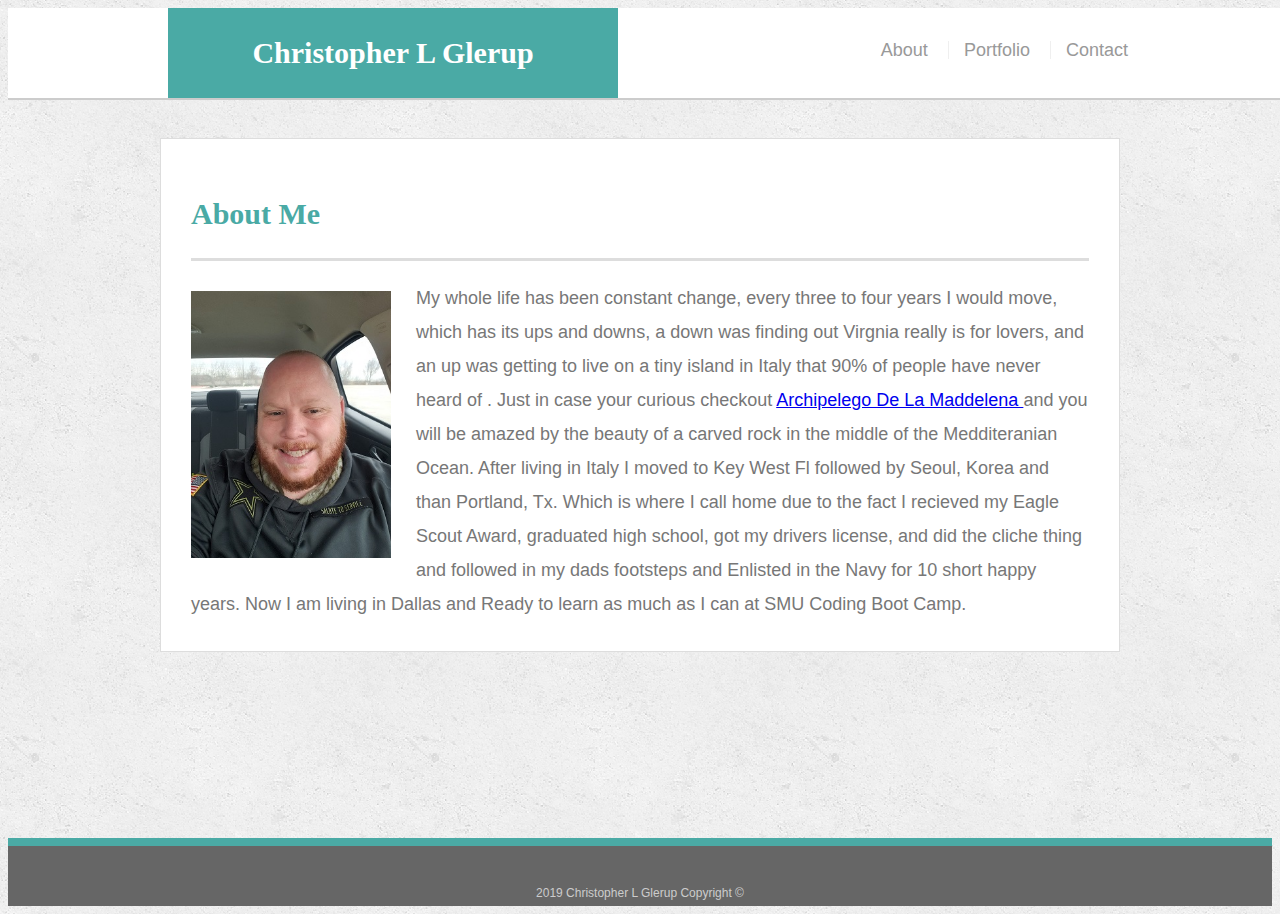
<file: index.html>
<!doctype html>
<html lang="en-us">

<head>
  <meta charset="UTF-8">
  <title>About | Christopher L Glerup</title>
  <link rel="stylesheet" type="text/css" href="assets/css/style.css">
  <meta name="viewport" content="width=device-width, initial-scale=1">
</head>

<body>

  <header id="masthead">
    <div class="container">
      <a href="index.html" id="logo">Christopher L Glerup</a>
      <nav>
        <a href="index.html">About</a>
        <a href="portfolio.html">Portfolio</a>
        <a href="contact.html">Contact</a>
      </nav>
    </div>
  </header>

  <div id="main-container" class="container">
    <section class="main-section">
      <h1>About Me</h1>

      <img src="assets/images/chris.jpg" class="auth-image" alt="Christopher L Glerup">

      <p>My whole life has been constant change, every three to four years I would move, which has its ups and downs, a down was finding out Virgnia really is for lovers, and an up was getting to live on a tiny island in Italy that 90% of people have never heard of .  Just in case your curious checkout <a href="https://www.google.com/search?q=archipelago+de+la+maddalena&tbm=isch&source=univ&sa=X&ved=2ahUKEwjcjojGj-rgAhUDL6wKHedEBo4QsAR6BAgDEAE&cshid=1551758866127258&biw=1536&bih=706">Archipelego De La Maddelena </a>and you will be amazed by the beauty of a carved rock in the middle of the Medditeranian Ocean. After living in Italy I moved to Key West Fl followed by Seoul, Korea and than Portland, Tx. Which is where I call home due to the fact I recieved my Eagle Scout Award,  graduated high school, got my drivers license, and did the cliche thing and followed in my dads footsteps and Enlisted in the Navy for 10 short happy years.  Now I am living in Dallas and Ready to learn as much as I can at SMU Coding Boot Camp.</p>    </section>

  </div>

  <footer>
    <div class="container">
      2019 Christopher L Glerup Copyright &copy; 
    </div>
  </footer>
</body>

</html>
</file>
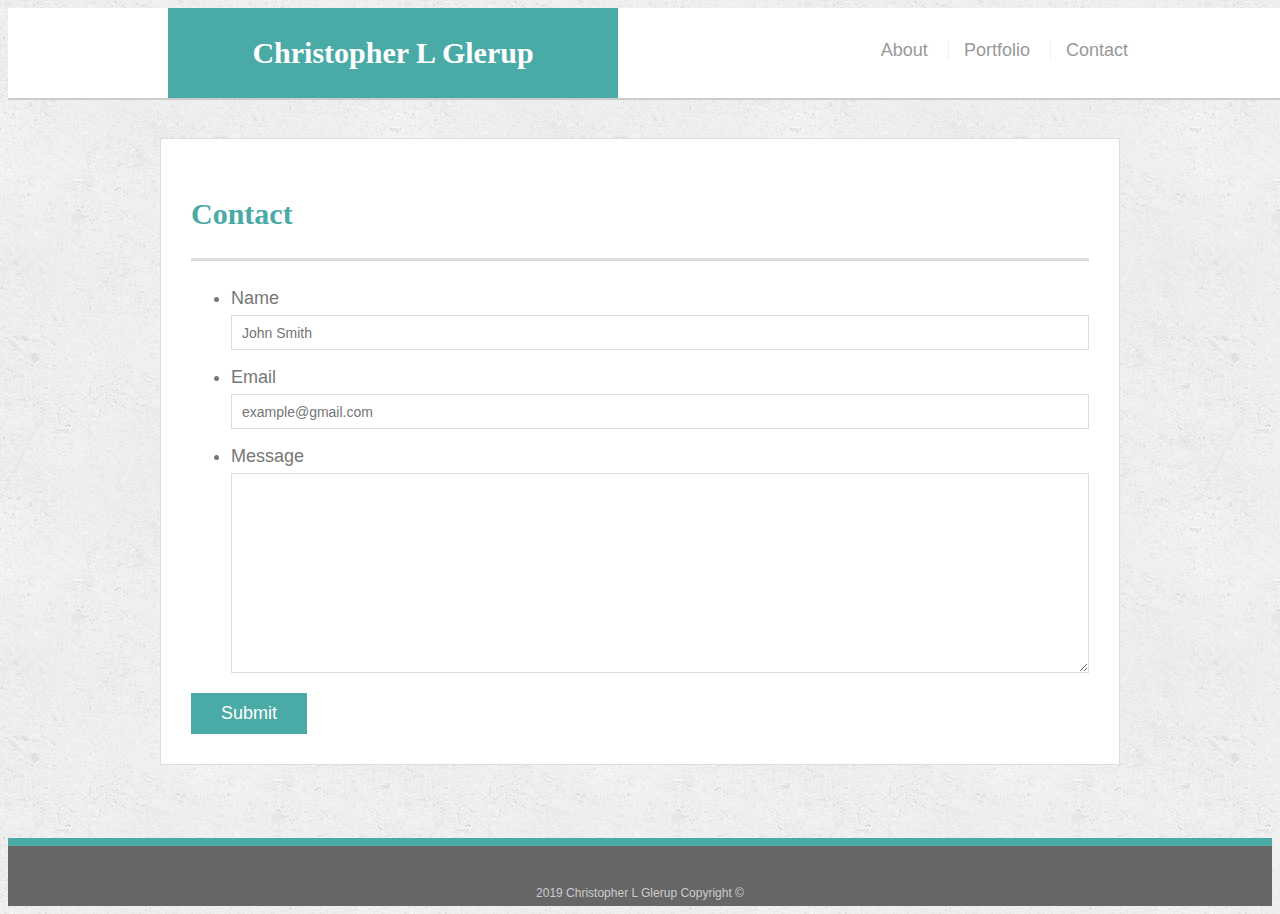
<file: contact.html>
<!doctype html>
<html lang="en-us">

<head>
  <meta charset="UTF-8">
  
  <title>Contact | Christopher L Glerup</title>
  <link rel="stylesheet" type="text/css" href="assets/css/style.css">
  <meta name="viewport" content="width=device-width, initial-scale=1">
</head>

<body>

  <header id="masthead">
    <div class="container">
      <a href="index.html" id="logo">Christopher L Glerup</a>
      <nav>
        <a href="index.html">About</a>
        <a href="portfolio.html">Portfolio</a>
        <a href="contact.html">Contact</a>
      </nav>
    </div>
  </header>

  <div id="main-container" class="container">
    <section class="main-section">
      <h1>Contact</h1>

      <form id="contact-form">
        <ul>
          <li>
            <label for="name">Name</label>
            <input type="text" id="name" name="name" placeholder="John Smith" required="required">
          </li>
          <li>
            <label for="email">Email</label>
            <input type="email" id="email" name="email" placeholder="example@gmail.com" required="required">
          </li>
          <li>
            <label for="message">Message</label>
            <textarea id="message" name="message" required="required"></textarea>
          </li>
        </ul>
        <input type="submit">
      </form>

    </section>

  </div>


  <footer>
    <div class="container">
     2019 Christopher L Glerup Copyright &copy; 
    </div>
  </footer>
</body>

</html>
</file>
<file: assets/css/style.css>
body {
  font-family: Arial, "Helvetica Neue", Helvetica, sans-serif;
  font-size: 18px;
  line-height: 34px;
  color: #777777;
  background: url("../images/concrete_seamless.png");
}

* {
  box-sizing: border-box;
}

/* general */

.container {
  width: 100%;
  max-width: 960px;
  margin: 0 auto;
  clear: both;
}

h1,
h2,
h3,
p {
  margin-bottom: 20px;
}

p:last-child {
  margin-bottom: 0;
}

h1,
h2,
h3 {
  font-family: Georgia, Times, "Times New Roman", serif;
  font-weight: 700;
  color: #4aaaa5;
}

h1 {
  padding-bottom: 20px;
  font-size: 30px;
  line-height: 49px;
  border-bottom: 3px solid #dddddd;
}

h2,
h3 {
  font-size: 22px;
}

/* header */

#masthead {
  position: fixed;
  z-index: 99;
  width: 100%;
  margin: 0 0 30px;
  overflow: auto;
  color: #ffffff;
  background: #ffffff;
  border-bottom: 2px solid #cccccc;
}

#logo {
  float: left;
  width: 450px;
  height: 90px;
  font-family: Georgia, Times, "Times New Roman", serif;
  font-size: 30px;
  font-weight: 700;
  line-height: 90px;
  color: #ffffff;
  text-align: center;
  text-decoration: none;
  background: #4aaaa5;
}

nav {
  float: right;
  margin-top: 25px;
}

nav a {
  display: inline-block;
  padding-left: 15px;
  margin-left: 15px;
  line-height: 18px;
  color: #999;
  text-decoration: none;
  border-left: 1px solid #efefef;
}

nav a:first-child {
  border-left: 0 none;
}

/* footer */

footer {
  padding: 30px 0;
  clear: both;
  font-size: 12px;
  color: #ffffff;
  color: #cccccc;
  text-align: center;
  background: #666666;
  border-top: 8px solid #4aaaa5;
  height: 50px;
}

h3, h2 {
  padding-bottom: 20px;
  margin-bottom: 15px;
  line-height: 22px;
  border-bottom: 2px solid #eeeeee;
}

/* main */

#main-container {
  padding-top: 130px;
  min-height: calc(100vh - 70px);
}

.main-section {
  float: left;
  width: 100%;
  max-width: 960px;
  padding: 30px;
  margin: 0 0 40px;
  background: #ffffff;
  border: 1px solid #dddddd;
}

/* portfolio page */

.work {
  position: relative;
  float: left;
  width: 274px;
  margin: 20px 0 25px;
  overflow: auto;
}

.work:nth-child(even) {
  margin-right: 40px;
}

.work img {
  width: 100%;
  height: 300px;
  border: 0 none;
  opacity: 0.8;
}

.work h3 {
  position: absolute;
  bottom: 20px;
  width: 100%;
  padding: 15px;
  margin-bottom: 0;
  font-weight: 300;
  line-height: 30px;
  color: #ffffff;
  text-align: center;
  background: #4aaaa5;
  border-bottom: 0;
}

.auth-image {
  float: left;
  width: 200px;
  height: auto;
  margin-top: 10px;
  margin-right: 25px;
}

/* contact page */

#contact-form ul {
  margin-bottom: 20px;
}

#contact-form li {
  margin-bottom: 10px;
}

label,
input[type=text],
input[type=email],
textarea {
  display: block;
  width: 100%;
}

input[type=text],
input[type=email],
textarea {
  height: 35px;
  padding: 0 10px;
  font-size: 14px;
  border: 1px solid #dddddd;
}

textarea {
  height: 200px;
}

input[type=submit] {
  padding: 10px 30px;
  font-size: 18px;
  color: #ffffff;
  cursor: pointer;
  background: #4aaaa5;
  border: 0 none;
}

@media screen and (max-width: 980px){
	#wrapper{
		margin:0;
	}

	h1{
		font-size:50px;
		margin-left:150px;
	}

	nav{
		margin-right:50px;
	}
	section,aside{
		background-color:white;
		margin-top:85px;

	}

	#profilePic{
		float:none;
		width:300px;
		padding-left:20px;
		margin-bottom:15px;

	}

	section{
		margin-left:150px;
		width:350px;

	}


	aside{
		margin-right:50px;
	}


}

@media screen and (max-width:768px){
	#wrapper{
		margin:0;
	}

	h1{
		margin-left:20px;
		font-size:50px;
	}

	nav{
		margin-right:0;
	}

	section,aside{
		float:none;
		width:600px;
		background-color:white;
		 margin-left: auto;
		 margin-right:auto;
	}

	section{
		margin-top: 85px;
	}

	
	
	aside{
		
		height:160px;
		border:2px solid lightgrey;
		width:618px;
		margin-bottom:50px;
		clear:both;
	}


	h3{
		text-align:left;
	}

	#socialMedia{
		padding-left:10;
		padding-top:10px;
		padding-bottom:20px;

	}

	.row img {
    width: 280px;
    float:left;
	}

	.row:after { 
   content: "."; 
   visibility: hidden; 
   display: block; 
   height: 0; 
   clear: both;
}

}


@media screen and (max-width:640px){
	header{
		position: static;
	}

	h1{
		margin:0;
		display:block;
		text-align:center;
		padding-bottom:10px;
	}
	
	nav{
		float:none;
		background-color:white;
		margin-top:20px;
		padding-bottom:20px;
	}

	ul{
		margin-left:150px;
	}

	#profilePic{
		float:none;
		width:300px;
		padding-left:25px;
		margin-bottom:15px;
		margin-left:75px;
	}

	section,aside{
		float:none;
		width:500px;
		background-color:white;
		 margin-left: auto;
		 margin-right:auto;
	}

	aside{
		padding:0 15px 0 15px;
	}

	section p{
		padding:15px;
	}

	section img{
		margin-left:auto;
		margin-right:auto;
	}
</file>
